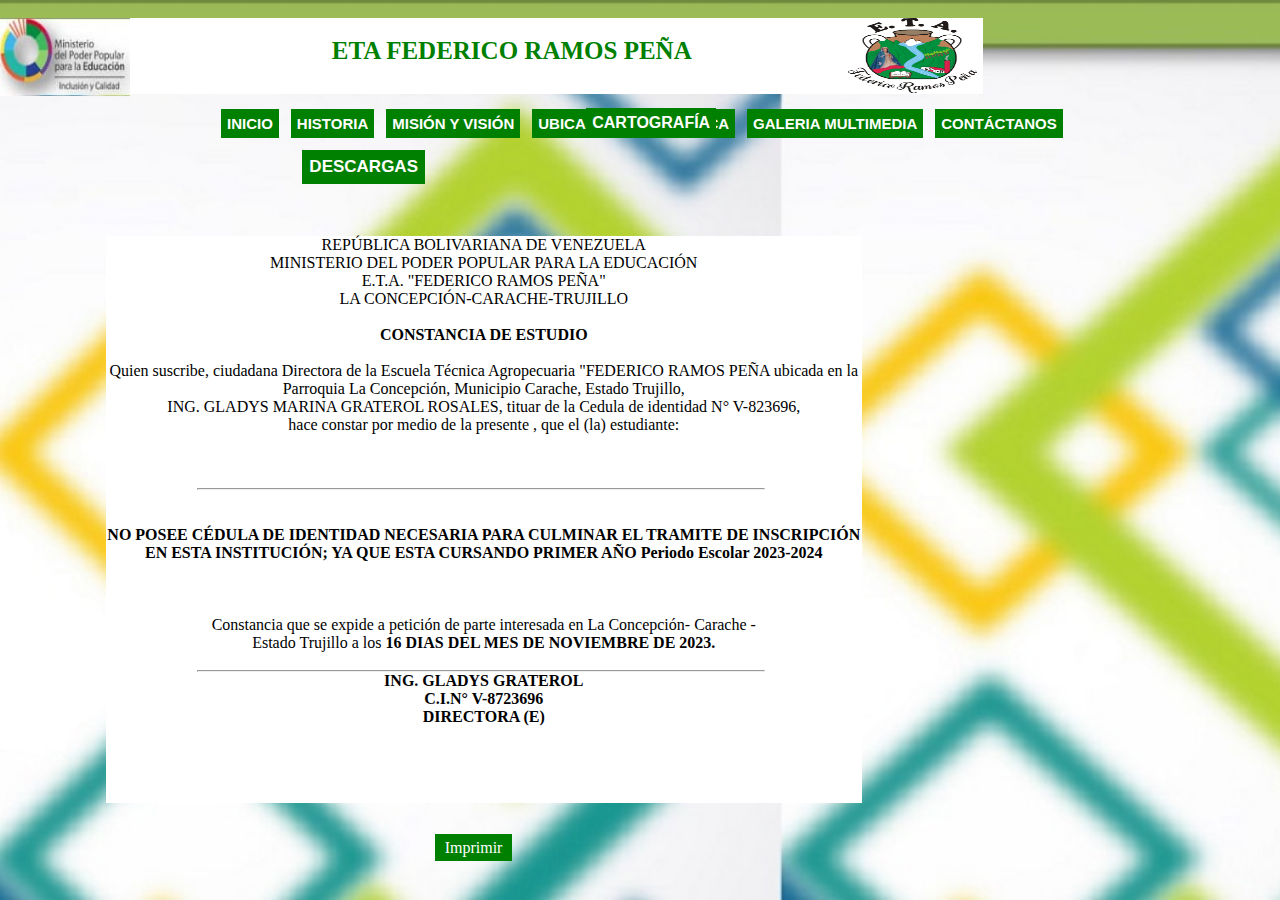
<file: Constancia.html>
<!DOCTYPE html>
<html lang="en">
<head>
    <meta charset="UTF-8">
    <meta name="viewport" content="width=device-width, initial-scale=1.0">
    <link rel="stylesheet" href="stylo.css">
    <title>Document</title>
</head>
<body> <br>
    <header class="ConteE">
        <img class="img-1" src="Imagenes/logoIZ.jpg" width="130px" height="78px" title="logo">
        <h1>ETA FEDERICO RAMOS PEÑA</h1>
        <img class="img-2" src="Imagenes/12.jpg" width="130px" height="75px" title="logo">
        
        
    </header>

    <header class="botones">
        <nav> 
            <a href="index.html" class="E1" >INICIO</a>
            <a href="Historia.html" class="E2" >  HISTORIA</a>
            <a href="Misión y visión.html" class="E3">MISIÓN Y  VISIÓN</a>
            <a href="ubicación.html" class="E4">UBICACIÓN GEOGRÁFICA</a>
            <a href="Galeria multimedia.html" class="E5">GALERIA MULTIMEDIA</a>
            <a href="formulario.html" class="E7">CONTÁCTANOS</a><br><br>

        </nav>

        <ul class="nav3">
            <li> <a href="" class="E6">DESCARGAS</a> <br>
                <ul>
                    <li> <a href="Constancia.html">CONSTANCIA DE ESTUDIO</a></li> <br>
                    <li> <a href="Carta.html">CARTA DE CONDUCTA</a>  </li>
                </ul>
            </li>
        </ul>

        
    </header>

    <div class="botones2" >
        <nav>
           &nbsp; &nbsp;  &nbsp;&nbsp; &nbsp;  &nbsp;&nbsp; &nbsp;  &nbsp;  <a href="Cartografia.html" class="E8">CARTOGRAFÍA</a>
        </nav>
    </div> <br>
   

    <div class="estudio">
        <p>REPÚBLICA BOLIVARIANA DE VENEZUELA <br>
        MINISTERIO DEL PODER POPULAR PARA LA EDUCACIÓN <br>
        E.T.A. "FEDERICO RAMOS PEÑA" <br>
        LA CONCEPCIÓN-CARACHE-TRUJILLO <br> <br>
    
    <b>CONSTANCIA DE ESTUDIO</b> <br> <br>
        Quien suscribe, ciudadana Directora de la Escuela Técnica Agropecuaria "FEDERICO RAMOS PEÑA
        ubicada en la Parroquia La Concepción, Municipio Carache, Estado Trujillo, <br>
        ING. GLADYS MARINA GRATEROL ROSALES, tituar de la Cedula de identidad N° V-823696, <br>
hace constar por medio de la presente , que el (la) estudiante: <br><br> <br> <br>


<hr> <br><br>

<b>NO POSEE CÉDULA DE IDENTIDAD NECESARIA PARA CULMINAR EL TRAMITE DE INSCRIPCIÓN <br>
EN ESTA INSTITUCIÓN; YA QUE ESTA CURSANDO PRIMER AÑO Periodo Escolar 2023-2024 <br> <br> <br>
 </b> <br>

 Constancia que se expide a petición de parte interesada en La Concepción- Carache - <br>
 Estado Trujillo a los <b>16 DIAS DEL MES DE NOVIEMBRE DE 2023.</b> <br> <br>

                                 <hr>

                                 <b>ING. GLADYS GRATEROL <br>
                                C.I.N° V-8723696 <br>
                                DIRECTORA (E) </b>
</p>
</div> <br><br>


<a href="Constancia.pdf" download="Reporte.pdf" class="Imprimir">Imprimir</a>
    

    
</body>
</html>
</file>
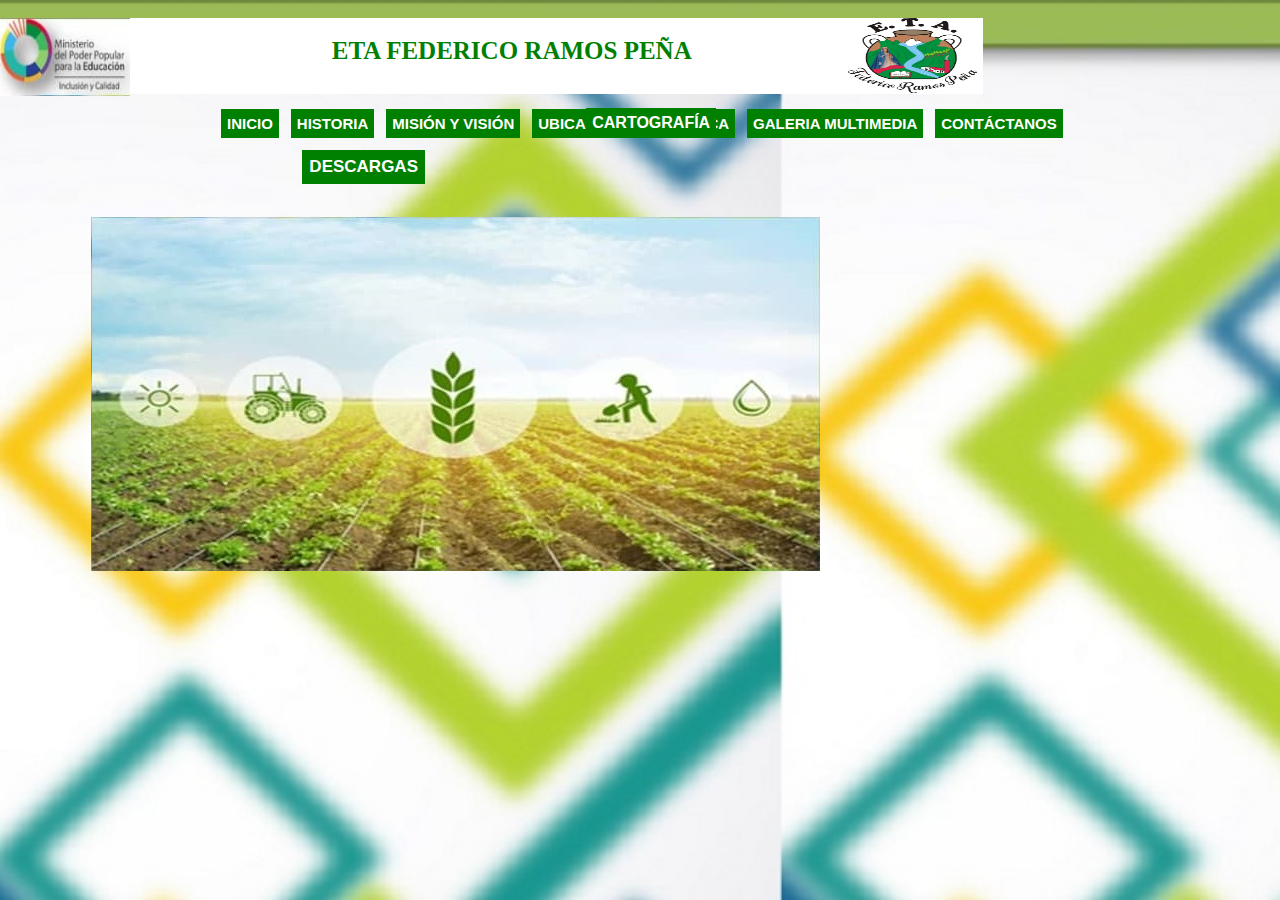
<file: Descargas.html>
<!DOCTYPE html>
<html lang="en">
<head>
    <meta charset="UTF-8">
    <meta name="viewport" content="width=device-width, initial-scale=1.0">
    <link rel="stylesheet" href="stylo.css">
    <title>Document</title>
</head>
<body><br>
    <header class="ConteE">
        <img class="img-1" src="Imagenes/logoIZ.jpg" width="130px" height="78px" title="logo">
        <h1>ETA FEDERICO RAMOS PEÑA</h1>
        <img class="img-2" src="Imagenes/12.jpg" width="130px" height="75px" title="logo">
        
        
    </header>
    
    <header class="botones">
        <nav> 
            <a href="index.html" class="E1" >INICIO</a>
            <a href="Historia.html" class="E2" >  HISTORIA</a>
            <a href="Misión y visión.html" class="E3">MISIÓN Y  VISIÓN</a>
            <a href="ubicación.html" class="E4">UBICACIÓN GEOGRÁFICA</a>
            <a href="Galeria multimedia.html" class="E5">GALERIA MULTIMEDIA</a>
            <a href="formulario.html" class="E7">CONTÁCTANOS</a><br><br>

        </nav>

        <ul class="nav3">
            <li> <a href="" class="E6">DESCARGAS</a>
                <ul>
                    <li> <a href="Constancia.html">CONSTANCIA DE ESTUDIO</a></li><br><br> 
                    <li> <a href="Carta.html">CARTA DE CONDUCTA</a>  </li>
                </ul>
            </li>
        </ul>
</header>


<div class="botones2" >
    <nav>
       &nbsp; &nbsp;  &nbsp;&nbsp; &nbsp;  &nbsp;&nbsp; &nbsp;  &nbsp;  <a href="Cartografia.html" class="E8">CARTOGRAFÍA</a>
    </nav>
</div> <br>

    <div class="centro">
        <img src="Imagenes/centro.jpg" alt="">

    </div>

    
</body>
</html>
</file>
<file: stylo.css>
* {
    padding: 0;
    margin: 0;
    font-family:Arial White;
}

body{
    height: 100vh;
    background-image: url(Imagenes/fondo.jpg);
    background-repeat: no-repeat;
    background-size:cover;
    background-attachment: fixed;
}

ul, ol {
    list-style: none;
}

.ConteE{
    background-color: white;
    width: 26cm;
    height: 2cm;
    display: flex;
    flex-wrap: wrap;
    
}






.img-1{
    margin-left: 0cm;
    margin-top: -0cm;
}

.img-2{
    margin-left: 22.4cm;
    margin-top: -2.5cm;
}
.ConteE h1{
    width: 14cm;
    height: 2cm;
    color: green;
    font-family: Arial white;
    text-align: center;
    margin-top:0.5cm;
    margin-left: 3.1cm;
    font-size: 25px;

}

.nav3 li a{
    background-color: green;
    color:white;
    text-decoration: none;
    padding:  5px 15px;
    display:none;
    font-size: 17px;
    font-weight:750;
    margin-left: 6cm;
    margin-top: -0.3cm;
    font-family:Verdana, Geneva, Tahoma, sans-serif;

}

.nav3 li a:hover{
    background-color: grey;
}

.nav3 > li {
    float:left ;
}
.nav3 li ul {
    display: none;
    position: absolute;
    min-width: 140px;
}
.nav3 li:hover > ul {
    display:block;
}
.nav3 li ul li {
    position: relative;
}

.nav3 li ul li ul {
    right: 140px;
    top:0px ;
}


.botones nav{
    padding: 10px;
    margin-left: 0.1cm;
    margin-top: 0.3cm;   
    text-align: center;
    color: white;
    


}

.E1{
    color: white;
}
.E2{
    color: white;
}
.E3{
    color: white;
}
.E4{
    color: white;
}
.E5{
    color: white;
}
.E7{
    color: white;
}
.E8{
    color: white;
}





.botones2 nav {
    padding: 10px;
    margin-left: 13.5cm;
    margin-top: -1.5cm;   
    text-align: left;
    color: white;
    

}

.botones2 nav a:link{
    background-color: green;
    padding:6px;
    text-decoration:none;
    font-family: Arial, Helvetica, sans-serif;
    font-size: 16px;
    font-weight:800;
    margin: 2px;}


.botones  li a {
    background-color: green;
    color:  white;
    padding: 7px;
    display: block;
    margin-left: 8cm;
    

}

.botones nav a:link{
    background-color: green;
    padding:6px ;
    text-decoration:none;
    font-family: Arial, Helvetica, sans-serif;
    font-size: 15px;
    font-weight:800;
    margin: 4px;}


.centro{
    width: 15cm;
    height: 7cm;
    margin-top: 1.5cm;
    margin-left: 2.4cm;
}

.google{
    padding: 1px;
    margin-left: 7cm;
    margin-top: 6cm;
}

.google a img{
    padding: 2px;
    margin: 30px;
    
}

.tituloMi{
    
    color: black;
    width: 3cm;
    height: 1cm;
    margin-left: 6.6cm;
    margin-top: 1cm;
}

.mision{
    width: 7cm;
    height: 8cm;
    margin-left: 4cm;
    margin-top: 0.5cm;
}

.misioni{
    padding: 5px;
    background-color: green;
    color: white;
    margin-left: 4cm;
    margin-top: -5.7cm;
    width: 8.3cm;
    height: 8cm;
    text-align: justify;
    font-size: 1em;
    line-height:1.8em;
    
}

.tituloVi{
    
    color: black;
    width: 3cm;
    height: 1cm;
    margin-left: 16.2cm;
    margin-top: -11.8cm;
}

.vision{
    width: 10cm;
    height: 8cm;
    margin-left: 14cm;
    margin-top: 0.5cm;
}

.visioni{
    padding: 5px;
    background-color: green;
    color: white;
    margin-left: 14cm;
    margin-top: -5.7cm;
    width: 8.6cm;
    height: 12cm;
    text-align: justify;
    font-size: 1em;
    line-height: 1.8em;
}

.tituloubica{
    margin-left: 8.5cm;
    margin-top: 1cm;
}

.ubica{
    padding: 5px;
    background-color: green;
    color: white;
    width: 10cm;
    height: 8cm;
    margin: 3px;
    margin-left: 5cm;
    text-align: justify;
    margin-top: -1.cm;
    font-size: 1em;
    line-height:1.8em;
}

.brujula {
    margin-left: 19cm;
    margin-top: -5.5cm;
}

.historia{
    padding: 5px;
    background-color: green;
    color: white;
    width: 20.5cm;
    height: 16.5cm;
    margin-left: 2.7cm;
    margin-top: 1cm;
    text-align: justify;
    font-size: 1em;
    line-height: 1.8em;

}


.for {
    margin-top: 0.3cm;
    margin-left: 2.3cm;
}
.formulario {
    margin-top: -13cm;
    margin-left: 3cm;
}

.controls {
    width: 9.4cm;
    height: 1cm;
    margin-left: 5.5cm;
}
.control {
    width: 9.4cm;
    height: 5cm;
    margin-left: 5.5cm;
}
.botons{
    width: 1.5cm;
    height: 1cm;
    margin-left: 9.3cm;
}

.container {
    max-width: 1200px;
    margin: 0 auto;
}

.movies  {
    padding: 50px 0 150px 0;
}

.movies  h2 {
    font-size: 25px;
    font-weight: 800;
    margin-bottom: 20px;
    margin-left: 10cm;
}

.swiper {
    width: 100%;
    margin-top: 1cm;
}

.swiper-slide {
    background-position: center;
    background-size: cover;
    width: 250px;
}

.swiper-slide img {
    display: block;
    width: 100%;
}

.estudio{
    background-color: white;
    color: black;
    width: 20cm ;
    height: 15cm;
    margin-top: 2cm;
    text-align: center;
    margin-left: 2.8cm;
}
.estudio hr{
    width: 15cm;
    margin-left: 2.4cm  ;
}

.Imprimir{ 
    background-color:green;
    color: white;
    padding: 5px 10px;
    margin-left: 11.5cm;
    margin-top: 2cm;
    text-decoration: none;
}

.botones nav3 ul espacio{
    margin-top: 1.5cm;
}


@media(max-width:991px) {

    body {
        min-height: 0vh;
    }

    .movies {
        padding: 30px;
    }
}






/*
<div class="container">
        <input type="text" placeholder="Buscar...">
        <button><i class="fa-solid fa-magnifying-glass"></i></button>
        
    </div>
   


.container{
    position: relative;
}

input {
    padding: 10px;
    padding-right: 35px;
    border-radius: 5px 0 0 5px;
    border: 0;
    outline: none;
    font-size: 1rem;
}

button {
    background-color: red;
    padding: 10px 15px;
    margin-left: -10cm;
    border: 0;
    top: 0;
    bottom: 0;
    right: 0;
    margin: auto;
    border-radius:0 5px 5px 0;
    color: white;
    cursor: pointer;
}*/
</file>
